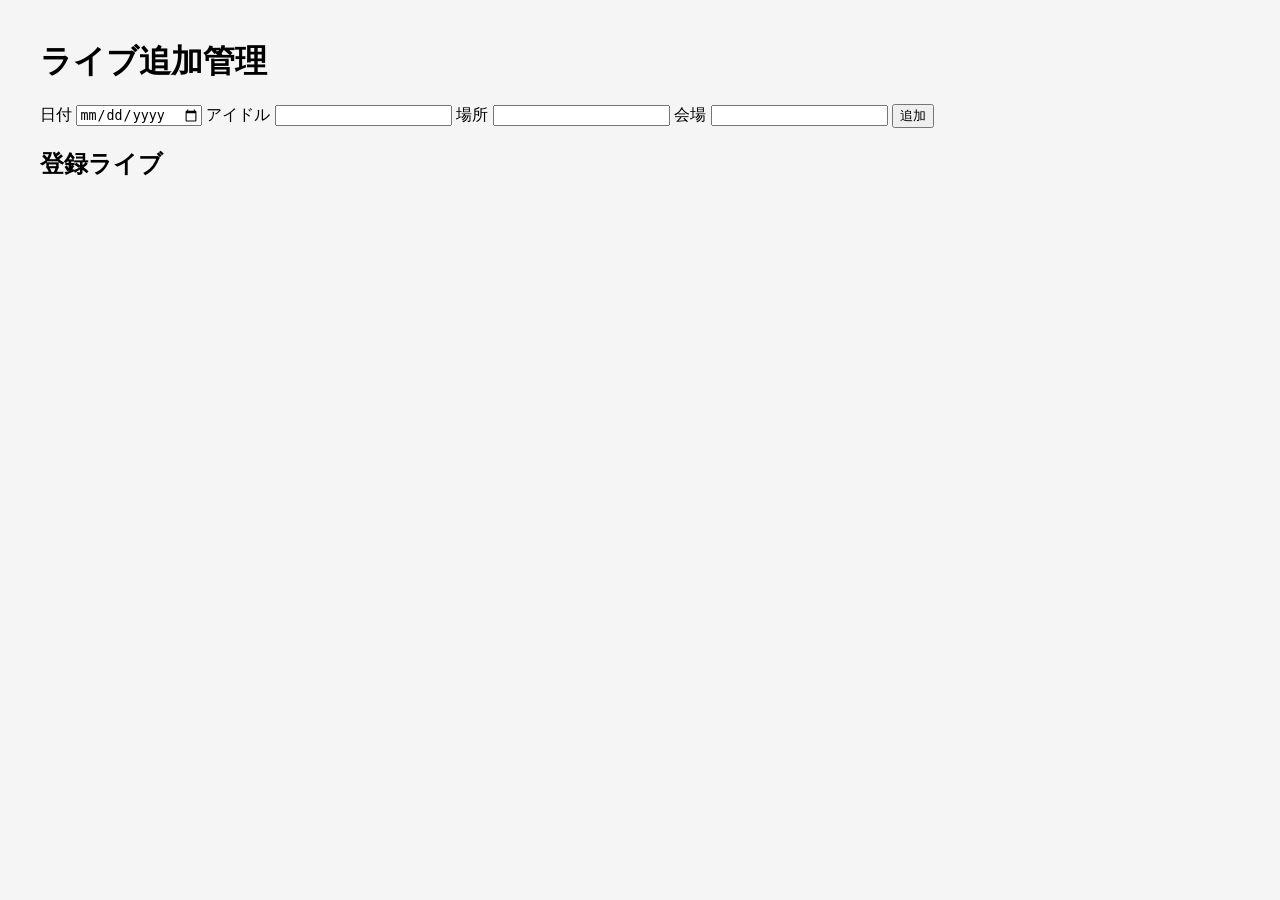
<file: admin.html>
<!DOCTYPE html>
<html lang="ja">
<head>

<meta charset="UTF-8">
<title>ライブ管理</title>

<link rel="stylesheet" href="style.css">

</head>

<body>

<h1>ライブ追加管理</h1>

<div class="admin">

<label>日付</label>
<input type="date" id="date">

<label>アイドル</label>
<input type="text" id="idol">

<label>場所</label>
<input type="text" id="area">

<label>会場</label>
<input type="text" id="venue">

<button onclick="addEvent()">追加</button>

</div>

<h2>登録ライブ</h2>

<div id="list"></div>

<script src="admin.js"></script>

</body>
</html>
</file>
<file: style.css>
body{
 font-family: sans-serif;
 margin:40px;
 background:#f5f5f5;
}

h1{
 margin-bottom:20px;
}

.event{
 background:white;
 border-radius:10px;
 padding:15px;
 margin:10px 0;
 box-shadow:0 2px 6px rgba(0,0,0,0.1);
}

.event h3{
 margin:0;
}

.event a{
 color:blue;
 text-decoration:none;
}
</file>
